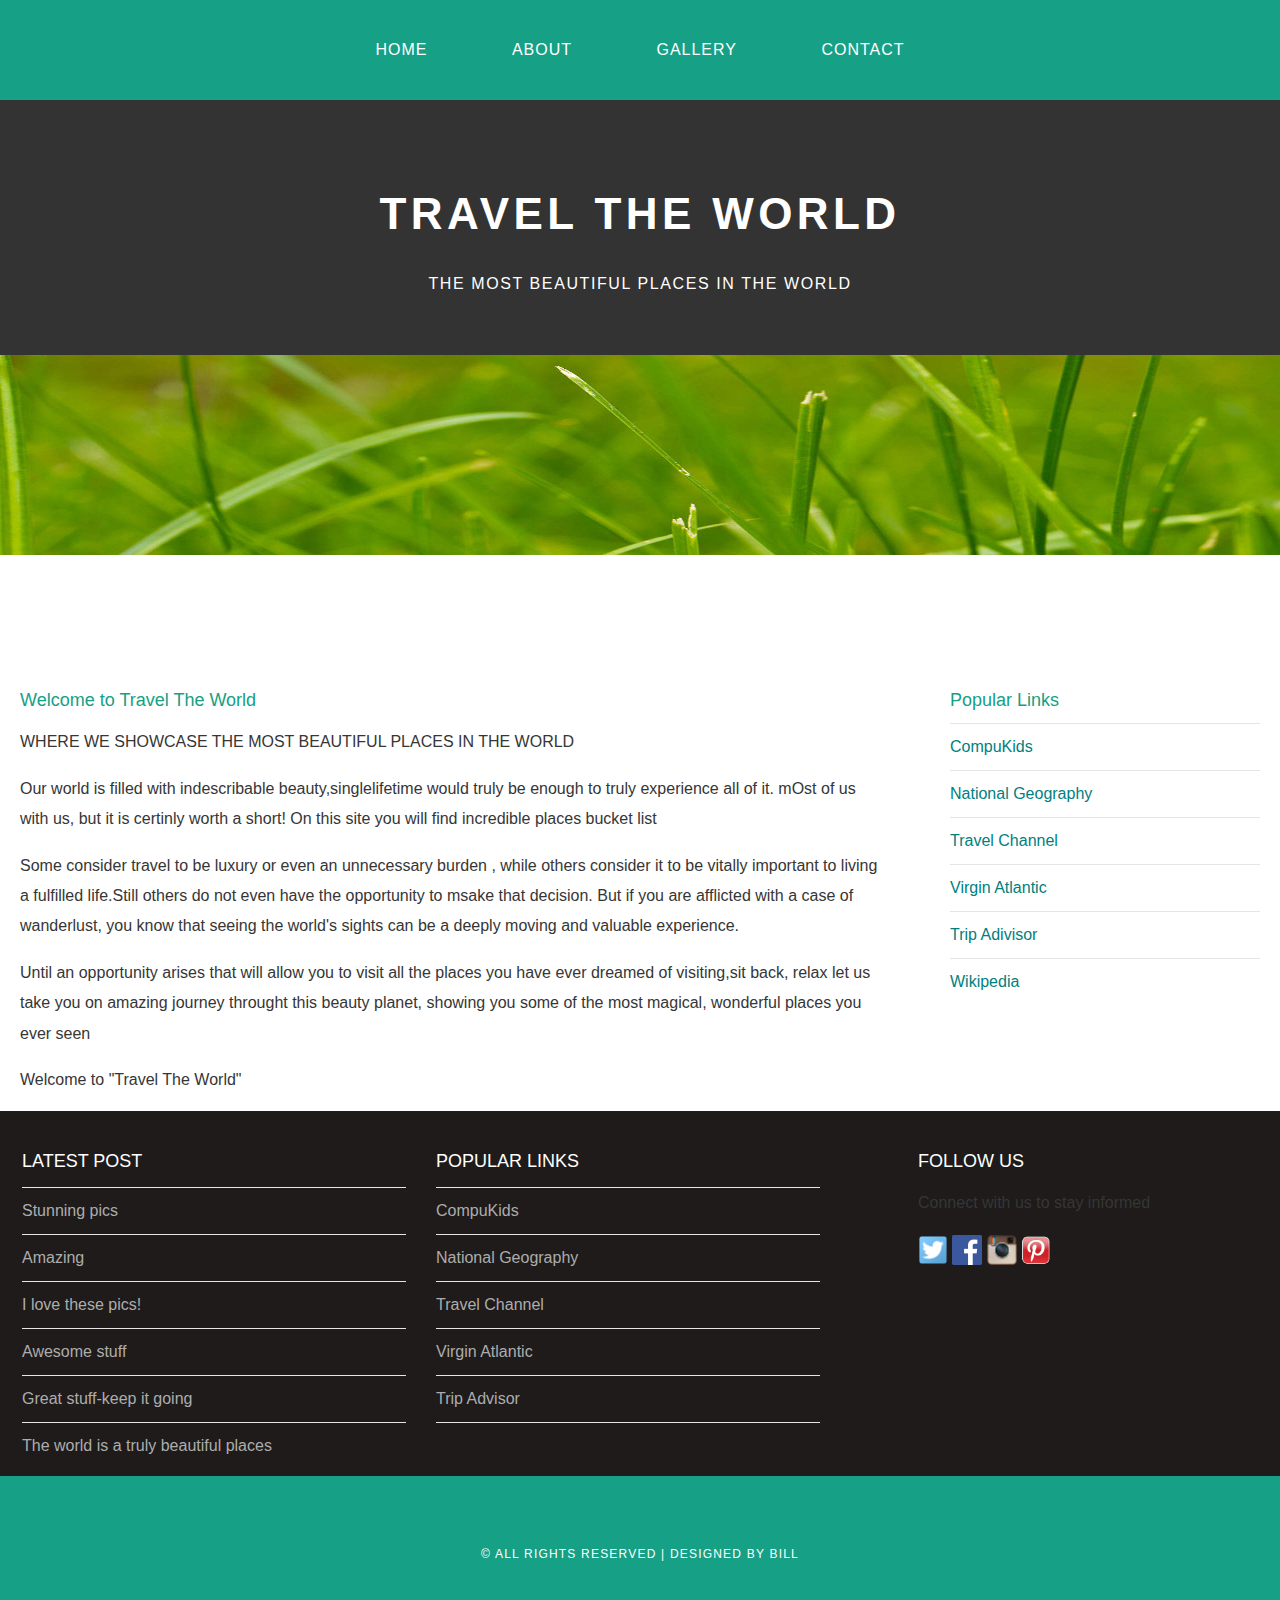
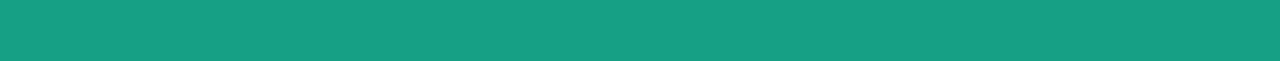
<file: index.html>
<! DOCTYPE html>
<html>
    <head>
        <link rel ="stylesheet" href="style.css" />
    </head>
    
    <body>
        <div id="menu">
            <ul>
                <li><a href="#">Home</a></li>
                <li><a href="about.html">About</a></li> 
                <li><a href="gallery.html">Gallery</a></li>
               <li><a href="contact.html">Contact</a></li>  
            </ul>
        </div>
        
        <div id="header">
            <h1> TRAVEL THE WORLD</h1>
            <p>THE MOST BEAUTIFUL PLACES IN THE WORLD</p>
        
        </div>
        <div id="banner">
            <img src="images/pic01.jpg"  with="300"height="200"/>
        
        </div>
        <div id="page">
            <div id="content">
                <h2>Welcome to Travel The World</h2>
                <p>WHERE WE SHOWCASE THE MOST BEAUTIFUL PLACES IN THE WORLD</p>
                <p> Our world is filled with indescribable beauty,singlelifetime would truly be enough to truly experience all of it. mOst of us with us, but it is certinly worth a short! On this site you will find incredible places bucket list</p>
                <p>Some consider travel to be luxury or even an unnecessary burden , while others consider it to be vitally important to living a fulfilled life.Still others do not even have the opportunity to msake that decision. But if you are afflicted with a case of wanderlust, you know that seeing the world's sights can be a deeply moving and valuable experience.</p>
                <p>Until an opportunity arises that will allow you to visit all the places you have ever dreamed of visiting,sit back, relax let us take you on amazing journey throught this beauty planet, showing you some of the most magical, wonderful places you ever seen</p>
                
                <p>Welcome to "Travel The World"</p>
                 </div>
            
            
            <div id="sidebar">
                <h2> Popular Links</h2>
                <ul class="styled">
                <li><a href="http://www.compukids.me">CompuKids</a></li>
                  <li><a href="http://www.nationalgeographic.com">National Geography</a></li>
                    <li><a href="http://www.travelchannel.com">Travel Channel</a></li>
                  <li><a href="http://www.virgin-atlantic.com">Virgin Atlantic</a></li>
                  <li><a href="http://www.tripadvisor.com">Trip Adivisor</a></li>
                  <li><a href="http://en.wikipedia.org/wiki/Main_page">Wikipedia</a></li>
                 </ul>
            </div>
        </div>
        <div id="footer">
            <div id="box1">
                <h2>Latest Post</h2>
                <ul class="styled">
                    <li><a href="#"> Stunning pics</a></li>
                    <li><a href="#"> Amazing</a></li>
                    <li><a href="#"> I love these pics!</a></li>
                    <li><a href="#"> Awesome stuff</a></li>
                    <li><a href="#"> Great stuff-keep it going</a></li>
                    <li><a href="#"> The world is a truly beautiful places</a></li>
                    
                </ul>
            </div>
            <div id="box2">
                <ul class="styled">
                    <h2>Popular Links</h2>
                    <li><a href="http://www.compukids.me">CompuKids</a></li>
                    <li><a href="http://www.nationalgeographic.com/">National Geography</a></li>
                    <li><a href="http://www.travelchannel.com">Travel Channel</a></li>
                    <li><a href="http://www.virgin-atlantic.com/us/en.html">Virgin Atlantic</a></li>
                    <li><a href="http://www.tripadvisor.com">Trip Advisor</a></li>
                    <li><a href="http://en.wikipedia.org/wiki/Main_Page"></a></li>
                </ul>
            </div>
            
            <div id="box3">
                               <h2>Follow Us</h2>  
                <p>Connect with us to stay informed</p>
                <a href="3"><img src="images/twitter.png" height="30"/></a>
                 <a href="3"><img src="images/facebook.png" height="30"/></a>
                 <a href="3"><img src="images/instagram.png" height="30"/></a>
                 <a href="3"><img src="images/pinterest.png" height="30"/></a>
            </div>
        </div>
        <div id="copyright">
            <p>&copy; All Rights Reserved | Designed by Bill</p>
        </div>
    </body>
</html>
</file>
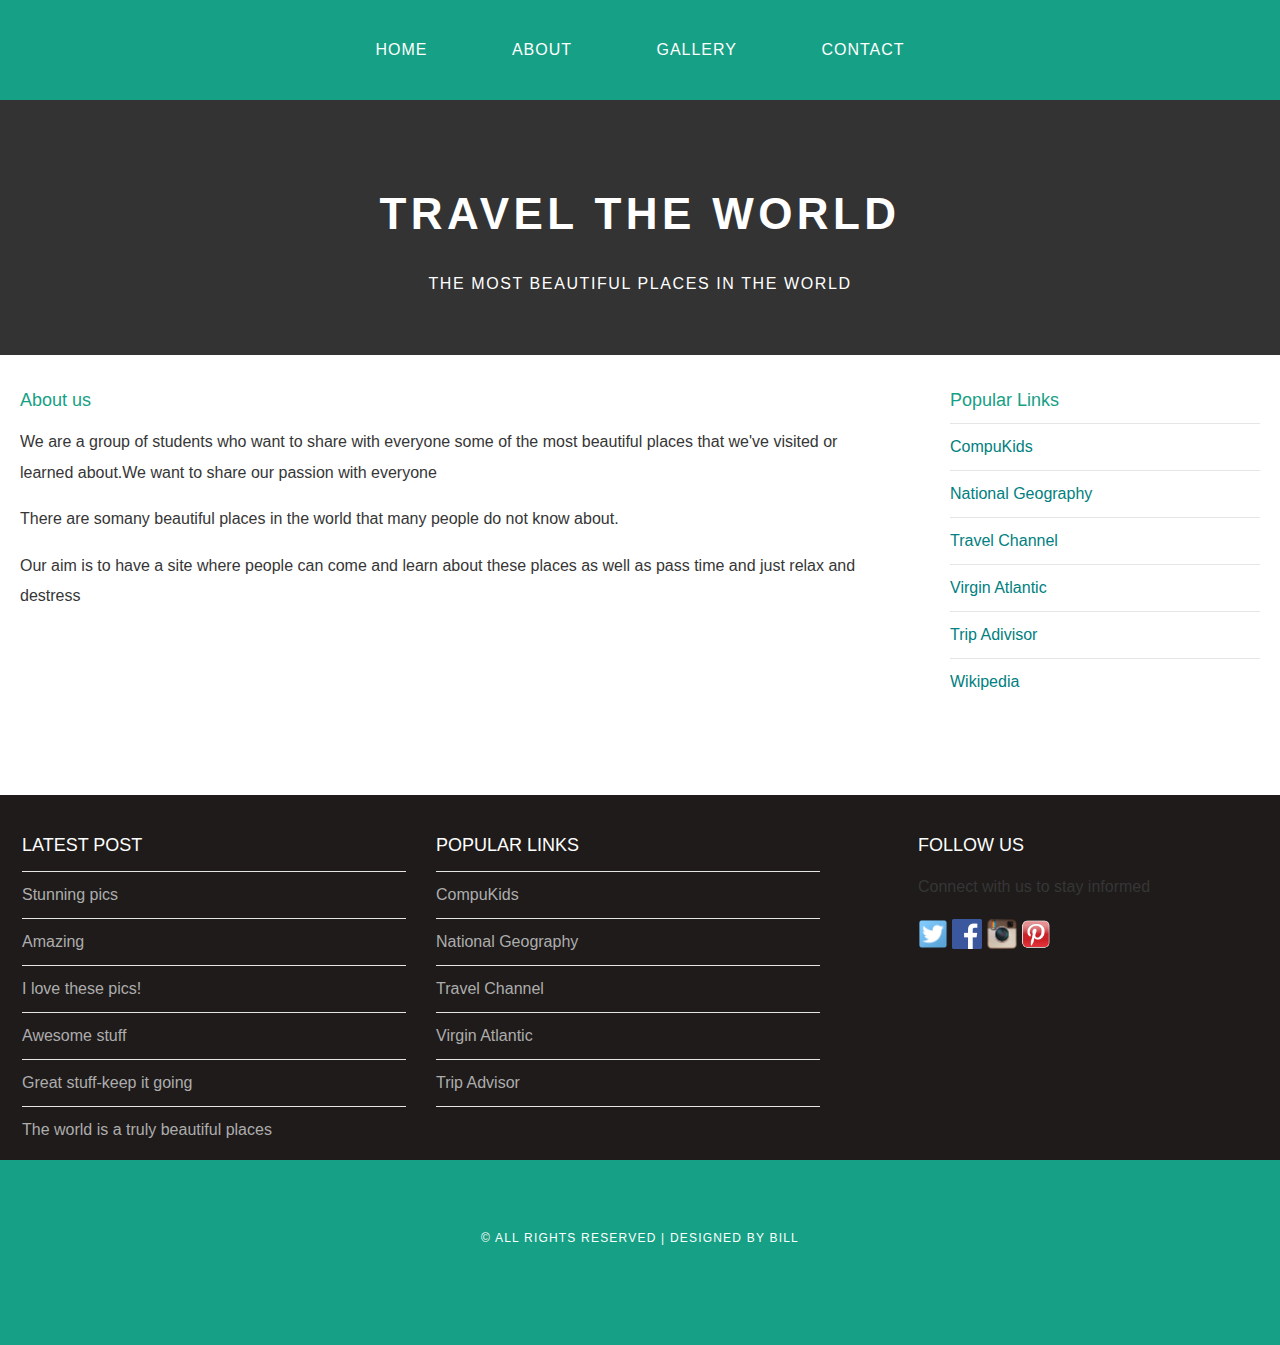
<file: about.html>
<! DOCTYPE html>
<html>
    <head>
        <link rel ="stylesheet" href="style.css" />
    </head>
    
    <body>
        <div id="menu">
            <ul>
                <li><a href="index.html">Home</a></li>
                <li><a href="#">About</a></li> 
                <li><a href="gallery.html">Gallery</a></li>
               <li><a href="contact.html">Contact</a></li>  
            </ul>
        </div>
        
        <div id="header">
            <h1> TRAVEL THE WORLD</h1>
            <p>THE MOST BEAUTIFUL PLACES IN THE WORLD</p>
        
        </div>
        <div id="page">
            
            <div id="content">
                <h2>About us</h2>
                <p>We are a group of students who want to share with everyone some of the most beautiful places that we've visited or learned about.We want to share our passion with everyone</p>
                <p>There are somany beautiful places in the world that many people do not know about.</p>
                <p>Our aim is to have a site where people can come and learn about these places as well as pass time and just relax and destress</p>
                
            
            </div>
            <div id="sidebar">
                <h2> Popular Links</h2>
                <ul class="styled">
                <li><a href="http://www.compukids.me">CompuKids</a></li>
                  <li><a href="http://www.nationalgeographic.com">National Geography</a></li>
                    <li><a href="http://www.travelchannel.com">Travel Channel</a></li>
                  <li><a href="http://www.virgin-atlantic.com">Virgin Atlantic</a></li>
                  <li><a href="http://www.tripadvisor.com">Trip Adivisor</a></li>
                  <li><a href="http://en.wikipedia.org/wiki/Main_page">Wikipedia</a></li>
                </ul>
            </div>
        </div>
        <div id="footer">
            <div id="box1">
                <h2>Latest Post</h2>
                <ul class="styled">
                    <li><a href="#"> Stunning pics</a></li>
                    <li><a href="#"> Amazing</a></li>
                    <li><a href="#"> I love these pics!</a></li>
                    <li><a href="#"> Awesome stuff</a></li>
                    <li><a href="#"> Great stuff-keep it going</a></li>
                    <li><a href="#"> The world is a truly beautiful places</a></li>
                    
                </ul>
            </div>
            <div id="box2">
                <ul class="styled">
                    <h2>Popular Links</h2>
                    <li><a href="http://www.compukids.me">CompuKids</a></li>
                    <li><a href="http://www.nationalgeographic.com/">National Geography</a></li>
                    <li><a href="http://www.travelchannel.com">Travel Channel</a></li>
                    <li><a href="http://www.virgin-atlantic.com/us/en.html">Virgin Atlantic</a></li>
                    <li><a href="http://www.tripadvisor.com">Trip Advisor</a></li>
                    <li><a href="http://en.wikipedia.org/wiki/Main_Page"></a></li>
                </ul>
            </div>
            
            <div id="box3">
                               <h2>Follow Us</h2>  
                <p>Connect with us to stay informed</p>
                <a href="3"><img src="images/twitter.png" height="30"/></a>
                 <a href="3"><img src="images/facebook.png" height="30"/></a>
                 <a href="3"><img src="images/instagram.png" height="30"/></a>
                 <a href="3"><img src="images/pinterest.png" height="30"/></a>
            </div>
        </div>
        <div id="copyright">
            <p>&copy; All Rights Reserved | Designed by Bill</p>
        </div>
    </body>
</html>
</file>
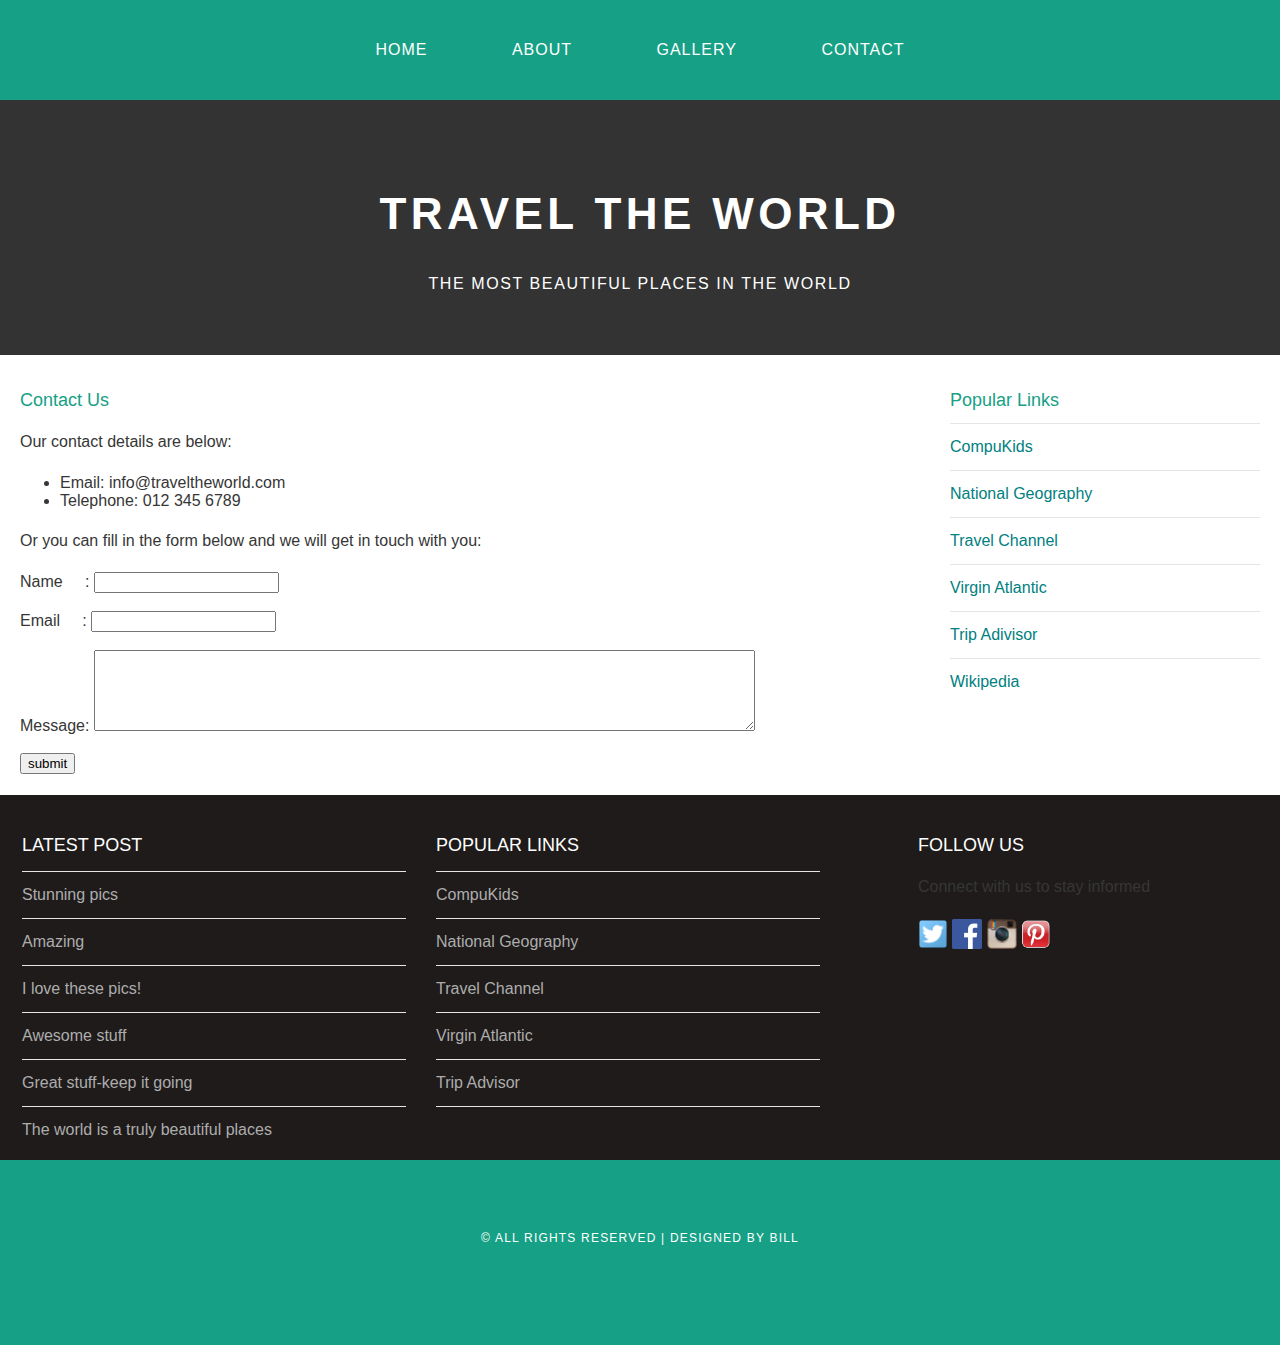
<file: contact.html>
<! DOCTYPE html>
<html>
    <head>
        <link rel ="stylesheet" href="style.css" />
    </head>
    
    <body>
        <div id="menu">
            <ul>
                <li><a href="index.html">Home</a></li>
                <li><a href="about.html">About</a></li> 
                <li><a href="gallery.html">Gallery</a></li>
               <li><a href="#">Contact</a></li>  
            </ul>
        </div>
        
        <div id="header">
            <h1> TRAVEL THE WORLD</h1>
            <p>THE MOST BEAUTIFUL PLACES IN THE WORLD</p>
        
        </div>
        <div id="page">
            
            <div id="content">
                <h2>Contact Us</h2>
                <p>Our contact details are below: </p>
                <ul class="style1">
                    <li>Email: info@traveltheworld.com</li>
                    <li>Telephone: 012 345 6789</li>
                </ul>
                <p>Or you can fill in the form below and we will get in touch with you:</p>
                <form>
                    Name&nbsp;&nbsp;&nbsp;&nbsp;&nbsp;: <input type="text"/><br><br/>
                     Email&nbsp;&nbsp;&nbsp;&nbsp;&nbsp;: <input type="text"/><br><br/>
                    Message: <textarea cols="80" rows="5"></textarea><br/><br/>
                    <input type="submit" value="submit"/>
                </form>
            
            </div>
            <div id="sidebar">
                <h2> Popular Links</h2>
                <ul class="styled">
                <li><a href="http://www.compukids.me">CompuKids</a></li>
                  <li><a href="http://www.nationalgeographic.com">National Geography</a></li>
                    <li><a href="http://www.travelchannel.com">Travel Channel</a></li>
                  <li><a href="http://www.virgin-atlantic.com">Virgin Atlantic</a></li>
                  <li><a href="http://www.tripadvisor.com">Trip Adivisor</a></li>
                  <li><a href="http://en.wikipedia.org/wiki/Main_page">Wikipedia</a></li>
                </ul>
            </div>
        </div>
        <div id="footer">
            <div id="box1">
                <h2>Latest Post</h2>
                <ul class="styled">
                    <li><a href="#"> Stunning pics</a></li>
                    <li><a href="#"> Amazing</a></li>
                    <li><a href="#"> I love these pics!</a></li>
                    <li><a href="#"> Awesome stuff</a></li>
                    <li><a href="#"> Great stuff-keep it going</a></li>
                    <li><a href="#"> The world is a truly beautiful places</a></li>
                    
                </ul>
            </div>
            <div id="box2">
                <ul class="styled">
                    <h2>Popular Links</h2>
                    <li><a href="http://www.compukids.me">CompuKids</a></li>
                    <li><a href="http://www.nationalgeographic.com/">National Geography</a></li>
                    <li><a href="http://www.travelchannel.com">Travel Channel</a></li>
                    <li><a href="http://www.virgin-atlantic.com/us/en.html">Virgin Atlantic</a></li>
                    <li><a href="http://www.tripadvisor.com">Trip Advisor</a></li>
                    <li><a href="http://en.wikipedia.org/wiki/Main_Page"></a></li>
                </ul>
            </div>
            
            <div id="box3">
                               <h2>Follow Us</h2>  
                <p>Connect with us to stay informed</p>
                <a href="3"><img src="images/twitter.png" height="30"/></a>
                 <a href="3"><img src="images/facebook.png" height="30"/></a>
                 <a href="3"><img src="images/instagram.png" height="30"/></a>
                 <a href="3"><img src="images/pinterest.png" height="30"/></a>
            </div>
        </div>
        <div id="copyright">
            <p>&copy; All Rights Reserved | Designed by Bill</p>
        </div>
    </body>
</html>
</file>
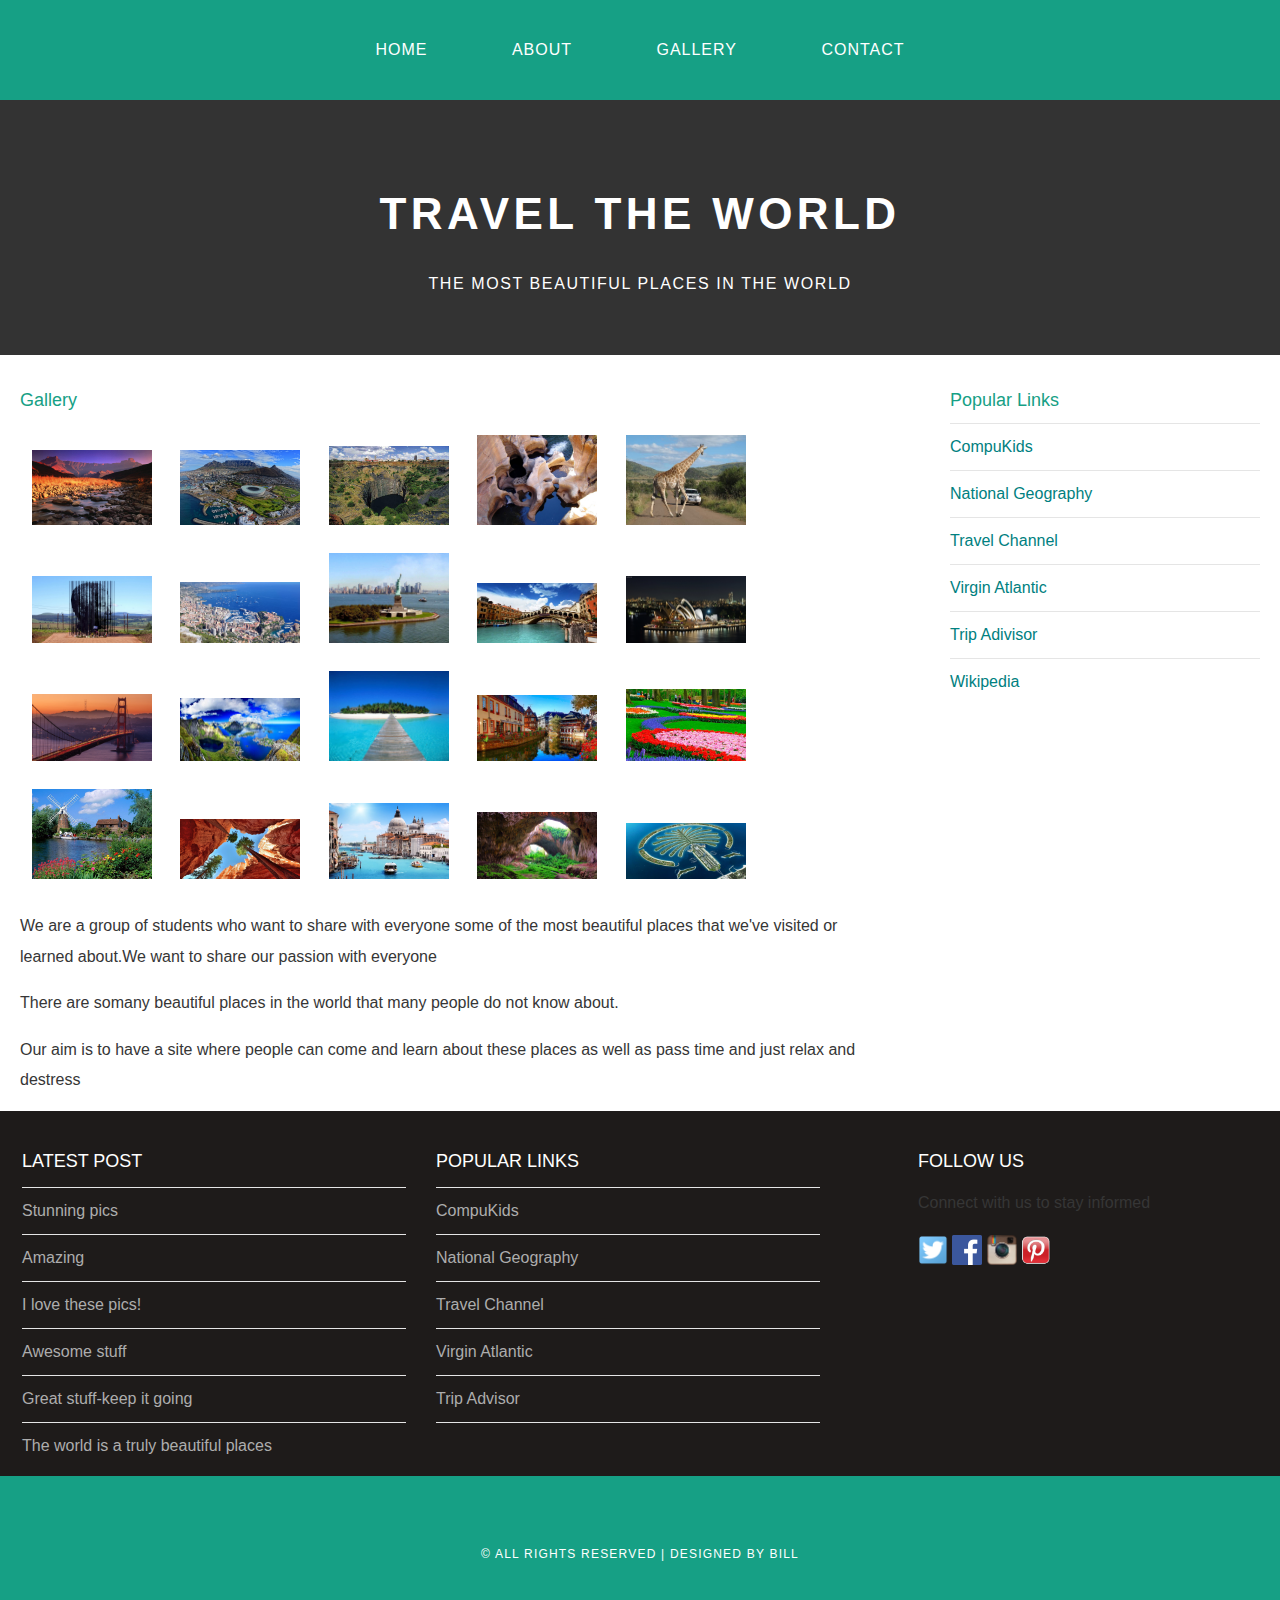
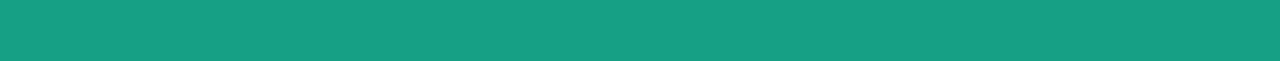
<file: gallery.html>
<! DOCTYPE html>
<html>
    <head>
        <link rel ="stylesheet" href="style.css" />
    </head>
    
    <body>
        <div id="menu">
            <ul>
                <li><a href="index.html">Home</a></li>
                <li><a href="about.html">About</a></li> 
                <li><a href="#">Gallery</a></li>
               <li><a href="contact.html">Contact</a></li>  
            </ul>
        </div>
        
        <div id="header">
            <h1> TRAVEL THE WORLD</h1>
            <p>THE MOST BEAUTIFUL PLACES IN THE WORLD</p>
        
        </div>
        <div id="page">
            
            <div id="content">
                <h2>Gallery</h2>
            <div id="gallery">
                <img src="images/pic1.jpg"/>
                <img src="images/pic2.jpg"/>
                <img src="images/pic3.jpg"/>
                <img src="images/pic4.jpg"/>
                <img src="images/pic5.jpg"/>
                <img src="images/pic6.jpg"/>
                <img src="images/pic7.jpg"/>
                <img src="images/pic8.jpg"/>
                <img src="images/pic9.jpg"/>
                <img src="images/pic10.jpg"/>
                <img src="images/pic11.jpg"/>
                <img src="images/pic12.jpg"/>
                <img src="images/pic13.jpg"/>
                <img src="images/pic14.jpg"/>
                <img src="images/pic15.jpg"/>
                <img src="images/pic16.jpg"/>
                <img src="images/pic17.jpg"/>
                <img src="images/pic18.jpg"/>
                <img src="images/pic19.jpg"/>
                <img src="images/pic20.jpg"/>
                
                </div>
                <p>We are a group of students who want to share with everyone some of the most beautiful places that we've visited or learned about.We want to share our passion with everyone</p>
                <p>There are somany beautiful places in the world that many people do not know about.</p>
                <p>Our aim is to have a site where people can come and learn about these places as well as pass time and just relax and destress</p>
                
            
            </div>
            <div id="sidebar">
                <h2> Popular Links</h2>
                <ul class="styled">
                <li><a href="http://www.compukids.me">CompuKids</a></li>
                  <li><a href="http://www.nationalgeographic.com">National Geography</a></li>
                    <li><a href="http://www.travelchannel.com">Travel Channel</a></li>
                  <li><a href="http://www.virgin-atlantic.com">Virgin Atlantic</a></li>
                  <li><a href="http://www.tripadvisor.com">Trip Adivisor</a></li>
                  <li><a href="http://en.wikipedia.org/wiki/Main_page">Wikipedia</a></li>
               </ul>
            </div>
        </div>
        <div id="footer">
            <div id="box1">
                <h2>Latest Post</h2>
                <ul class="styled">
                    <li><a href="#"> Stunning pics</a></li>
                    <li><a href="#"> Amazing</a></li>
                    <li><a href="#"> I love these pics!</a></li>
                    <li><a href="#"> Awesome stuff</a></li>
                    <li><a href="#"> Great stuff-keep it going</a></li>
                    <li><a href="#"> The world is a truly beautiful places</a></li>
                    
                </ul>
            </div>
            <div id="box2">
                <ul class="styled">
                    <h2>Popular Links</h2>
                    <li><a href="http://www.compukids.me">CompuKids</a></li>
                    <li><a href="http://www.nationalgeographic.com/">National Geography</a></li>
                    <li><a href="http://www.travelchannel.com">Travel Channel</a></li>
                    <li><a href="http://www.virgin-atlantic.com/us/en.html">Virgin Atlantic</a></li>
                    <li><a href="http://www.tripadvisor.com">Trip Advisor</a></li>
                    <li><a href="http://en.wikipedia.org/wiki/Main_Page"></a></li>
                </ul>
            </div>
            
            <div id="box3">
                               <h2>Follow Us</h2>  
                <p>Connect with us to stay informed</p>
                <a href="3"><img src="images/twitter.png" height="30"/></a>
                 <a href="3"><img src="images/facebook.png" height="30"/></a>
                 <a href="3"><img src="images/instagram.png" height="30"/></a>
                 <a href="3"><img src="images/pinterest.png" height="30"/></a>
            </div>
        </div>
        <div id="copyright">
            <p>&copy; All Rights Reserved | Designed by Bill</p>
        </div>
    </body>
</html>
</file>
<file: style.css>
/* ************************************************************************************************************************** */
/* Universal styles                                                                                                           */
/* *************************************************************************************************************************  */ 
body{
    margin: 0;
    padding: 0;
    background-color: #ffffff;
    font-family: 'Raleway',sans-serif;
    font-size: 16px;
    font-weight: 400;
    color: #363636;
}

p{
    line-height: 190%;
}

a{
    text-decoration: none;
    color: teal;
}

/* ************************************************************************************************************************** */
/* Menu                                                                                                           */
/* *************************************************************************************************************************  */

#menu{
    background-color: #16a085;
    height: 100px;
}

#menu ul{
    margin: 0;
    padding: 0;
    list-style-type: none;
    text-align: center;
}

#menu li{
    display: inline-block;
}

#menu a{
    letter-spacing: 1px;
    text-decoration: none;
    text-align: center;
    text-transform: uppercase;
    font-size: 16px;
    line-height: 100px;
    color: #ffffffff;
    
    padding: 0 40px;
    border: none;
    display: block;   
}

#menu a:hover{
    background-color: #1abc9c;
}

/* ************************************************************************************************************************** */
/* Header                                                                                                          */
/* *************************************************************************************************************************  */

#header{
    padding: 60px 0px 40px 0;
    background-color: #333333;
    text-align: center;
}

#header h1{
    letter-spacing: 0.1em;
    font-size: 44px;
    color: #ffffff;
}

#header p{
    letter-spacing: 0.1em;
    color: #ffffff;
}


/* ************************************************************************************************************************** */
/* Banner                                                                                                         */
/* *************************************************************************************************************************  */

#banner{
    height: 300px;
}

#banner img{
    width: 100%;
    height: 300px:
}


/* ************************************************************************************************************************** */
/* Page                                                                                                       */
/* *************************************************************************************************************************  */

#page{
    min-height: 400px;
    padding: 20px;
}

#page h2{
    margin-bottom: 12px;
    text-transform: 400;
    font-weight: 400;
    font-size: 18px;
    color: #16a085;
}

/* CONTENT */

#CONTENT{
    float: left;
    width:70%; 
}

/* SIDEBAR */

#sidebar{
    float: right;
    width: 25%;
}

/* Lists */

ul.styled{
    margin: 0;
    padding: 0;
    list-style-type: none;
}

ul.styled li{
    border-top: solid 1px #e5e5e5;
    padding: 14px 0px;
}


/* ************************************************************************************************************************** */
/* Footer                                                                                                         */
/* *************************************************************************************************************************  */

#footer{
    width: 100%;
    height: 340px;
    background-color: #1e1b1a;
    padding-top: 25px;
    padding-left: 22px;
    clear: both;
}

#footer h2{
    font-size: 18px;
    font-weight: 400;
    text-transform: uppercase;
    color: #ffffff;
}

#footer a{
    color: #adadad;
}

#footer a{
    color: #adadad;
}

#box1{
    float: left;
    width: 30%;
    padding-right: 30px;
}

#box2{
    float: left;
    width: 30%;
    padding-right: 20px;
}

#box3{
    float: right;
    width: 30%;
    padding-left: 30px;
}

/* ************************************************************************************************************************** */
/* Copyright                                                                                                         */
/* *************************************************************************************************************************  */

#copyright{
    width: 100%;
    height: 130px;
    text-align: center;
    background-color: #16a085;
    padding-top: 55px;
    clear: both;
}

#copyright p{
    font-size: 12px;
    letter-spacing: 0.1em;
    text-transform: uppercase;
    color: #ffffff;       
}

/* ************************************************************************************************************************** */
/* Gallery                                                                                                        */
/* *************************************************************************************************************************  */

#gallery img {
    width: 120px;
    margin: 12px;
    -moz-transition: -moz-transform 0.5s ease-in;
    -webkit-transition: -webkit-transform 0.5s ease-in;
    -o-transition: -o-transform 0.5s ease-in;
}

#gallery img:hover{
    -moz-transform: scale(3);
    -webkit-transform: scale(3);
    -o-transform: scale(3);
}
</file>
